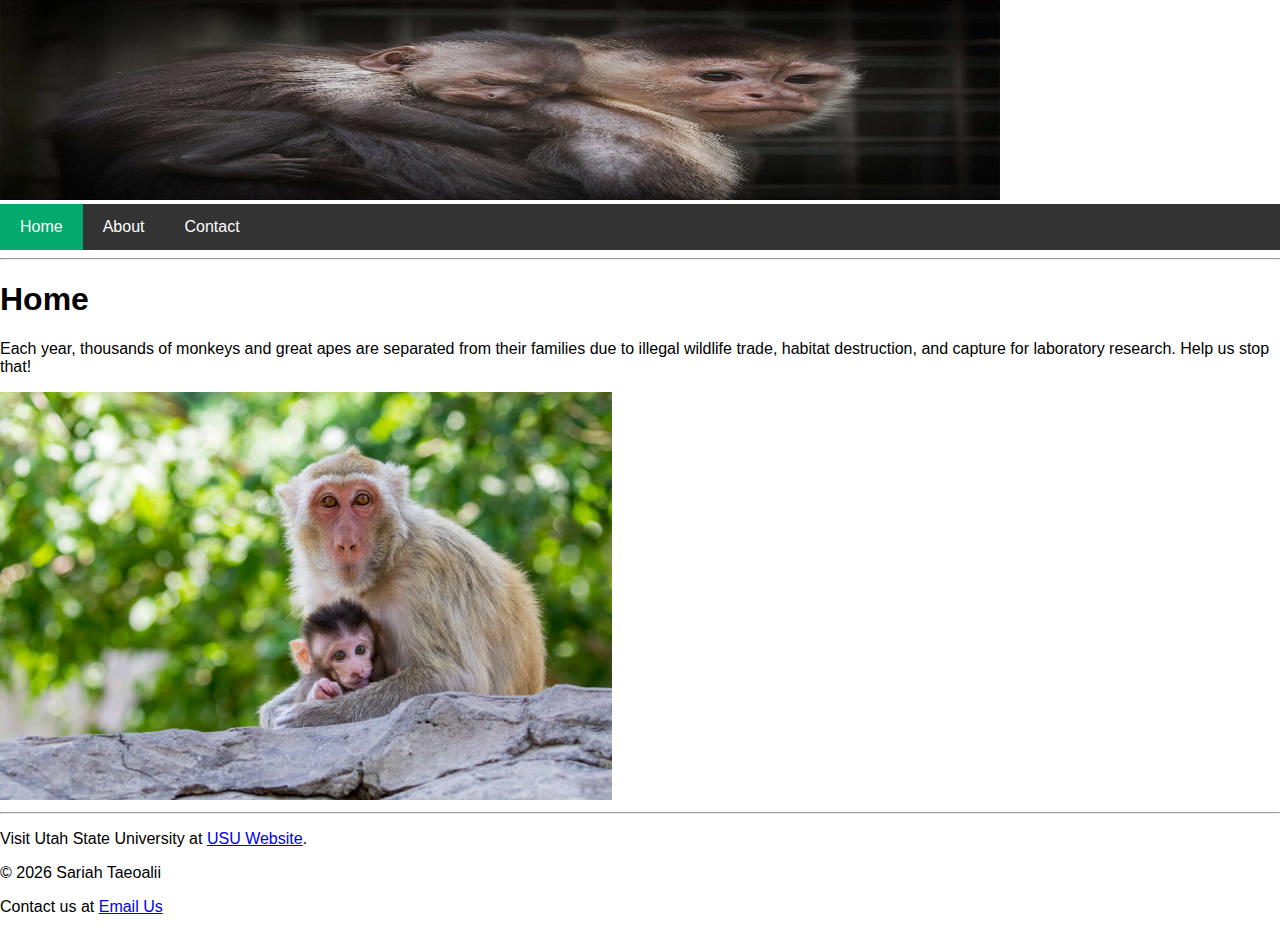
<file: index.html>
<!DOCTYPE html>
<html lang="en">
<head>
    <meta charset="UTF-8">
    <meta name="description" content="MonkeyGo is dedicated to protecting monkey families by preventing the separation of mother monkeys and their babies while promoting awareness and care for wildlife.">
<meta name="keywords" content="monkeys, wildlife protection, animal rescue, monkey families, conservation, primates, MonkeyGo">
<meta name="author" content="Sariah Taeoalii">
    <title>MonkeyGo: Home</title>
    <link rel="stylesheet" href="style.css">
</head>

<body>

    <!-- Banner Image -->
    <img src="images/home.jpg" alt="Momma Monkey with baby Monkey sleeping on her back" width="1000" height="200">

    <!-- Navigation Links -->
  <nav>
    <ul>
        <li><a href="index.html" class="active">Home</a></li>
        <li><a href="about.html">About</a></li>
        <li><a href="contact.html">Contact</a></li>
    </ul>
</nav>
    
    <hr>

    <!-- Page Heading -->
    <h1>Home</h1>

    <!-- Page Content -->
    <p>
        Each year, thousands of monkeys and great apes are separated from their families due to illegal wildlife trade, habitat destruction, and capture for laboratory research.
        Help us stop that!
    </p>

    <!-- Page Image -->
    <img src="images/banner.jpg" alt="Momma Monkey with her baby">

    <hr>

    <!-- Footer Content -->
    <p>
        Visit Utah State University at
        <a href="https://www.usu.edu/">USU Website</a>.
    </p>

    <p>
        © 2026 Sariah Taeoalii
    </p>

    <p>
        Contact us at
        <a href="mailto:sariah.taeo@gmail.com">Email Us</a>
    </p>

</body>
</html>
</file>
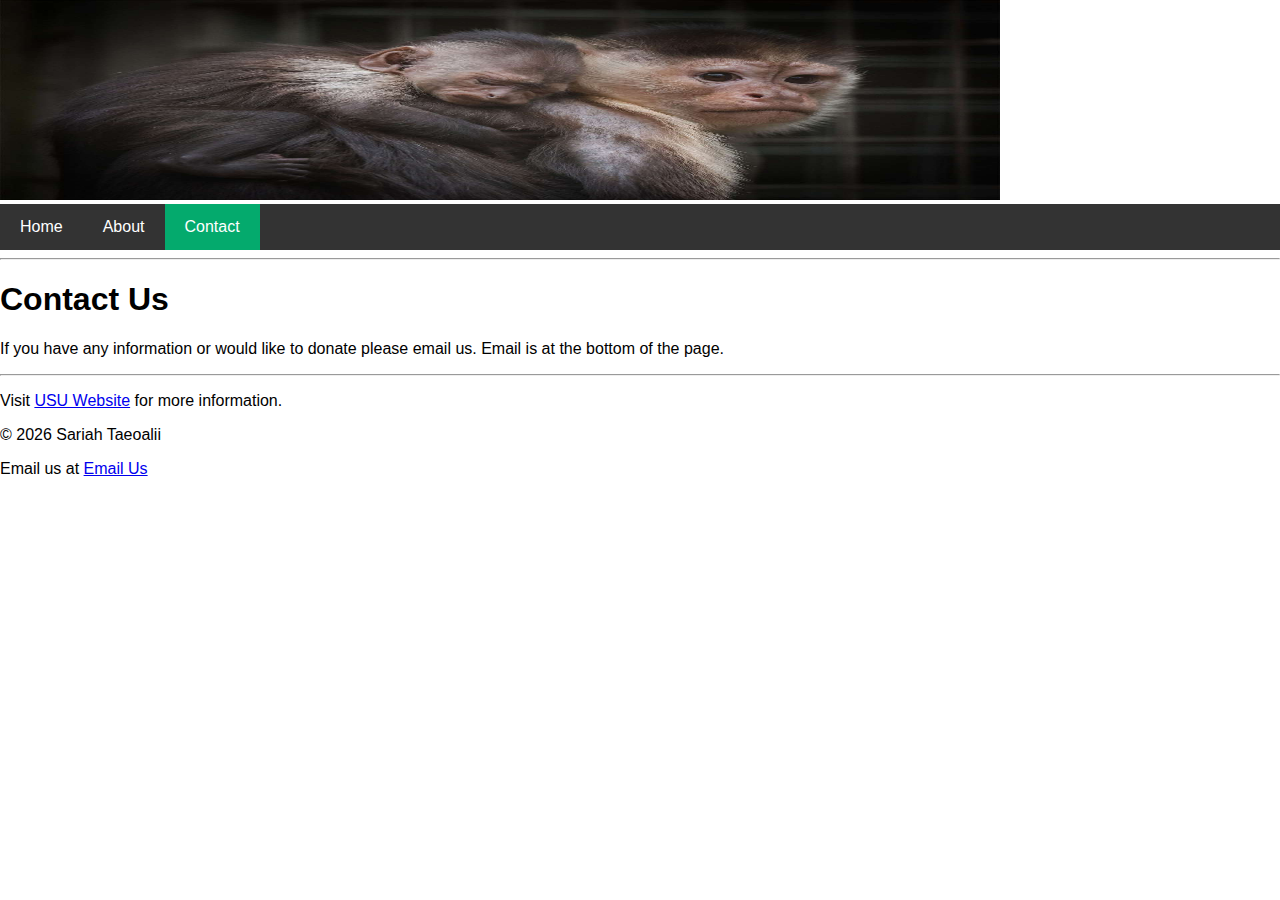
<file: contact.html>
<!DOCTYPE html>
<html lang="en">
<head>
    <meta charset="UTF-8">
    <meta name="viewport" content="width=device-width, initial-scale=1.0">
    <meta name="description" content="Contact MonkeyGo to learn more about our mission, get involved, or support efforts to protect monkey families and prevent separation.">
<meta name="keywords" content="contact MonkeyGo, email MonkeyGo, animal rescue contact, monkey help, wildlife support">
<meta name="author" content="Sariah Taeoalii">
    <title>MonkeyGo: Contact</title>
    <link rel="stylesheet" href="style.css">
</head>

<body>

    <!-- Banner Image -->
    <img src="images/home.jpg" alt="Momma Monkey with baby monkey sleeping on her back" width="1000" height="200">

    <!-- Navigation Links -->
  <nav>
    <ul>
        <li><a href="index.html">Home</a></li>
        <li><a href="about.html">About</a></li>
        <li><a href="contact.html" class="active">Contact</a></li>
    </ul>
</nav>


    <hr>

    <!-- Page Heading -->
    <h1>Contact Us</h1>

    <!-- Page Content -->
    <p>
        If you have any information or would like to donate please email us. Email is at the bottom of the page. 
    </p>

    <hr>

    <!-- Footer Content -->
    <p>
        Visit
        <a href="https://www.usu.edu/">USU Website</a>
        for more information.
    </p>

    <p>
        © 2026 Sariah Taeoalii
    </p>

    <p>
        Email us at
        <a href="mailto:sariah.taeo@gmail.com">Email Us</a>
    </p>

</body>
</html>
</file>
<file: style.css>
/* Reset default spacing */
body {
    margin: 0;
    font-family: Arial, Helvetica, sans-serif;
}

/* Navigation bar container */
nav {
    position: sticky;
    top: 0;
    background-color: #333;
}

/* Remove bullet styling */
nav ul {
    list-style-type: none;
    margin: 0;
    padding: 0;
    overflow: hidden;
}

/* Make list horizontal */
nav li {
    float: left;
}

/* Link styling */
nav li a {
    display: block;
    color: white;
    text-align: center;
    padding: 14px 20px;
    text-decoration: none;
}

/* Hover effect (NOT active page) */
nav li a:hover:not(.active) {
    background-color: #111;
}

/* Active page styling */
.active {
    background-color: #04AA6D;
}

/* Clear floats after nav */
nav::after {
    content: "";
    display: table;
    clear: both;
}
</file>
